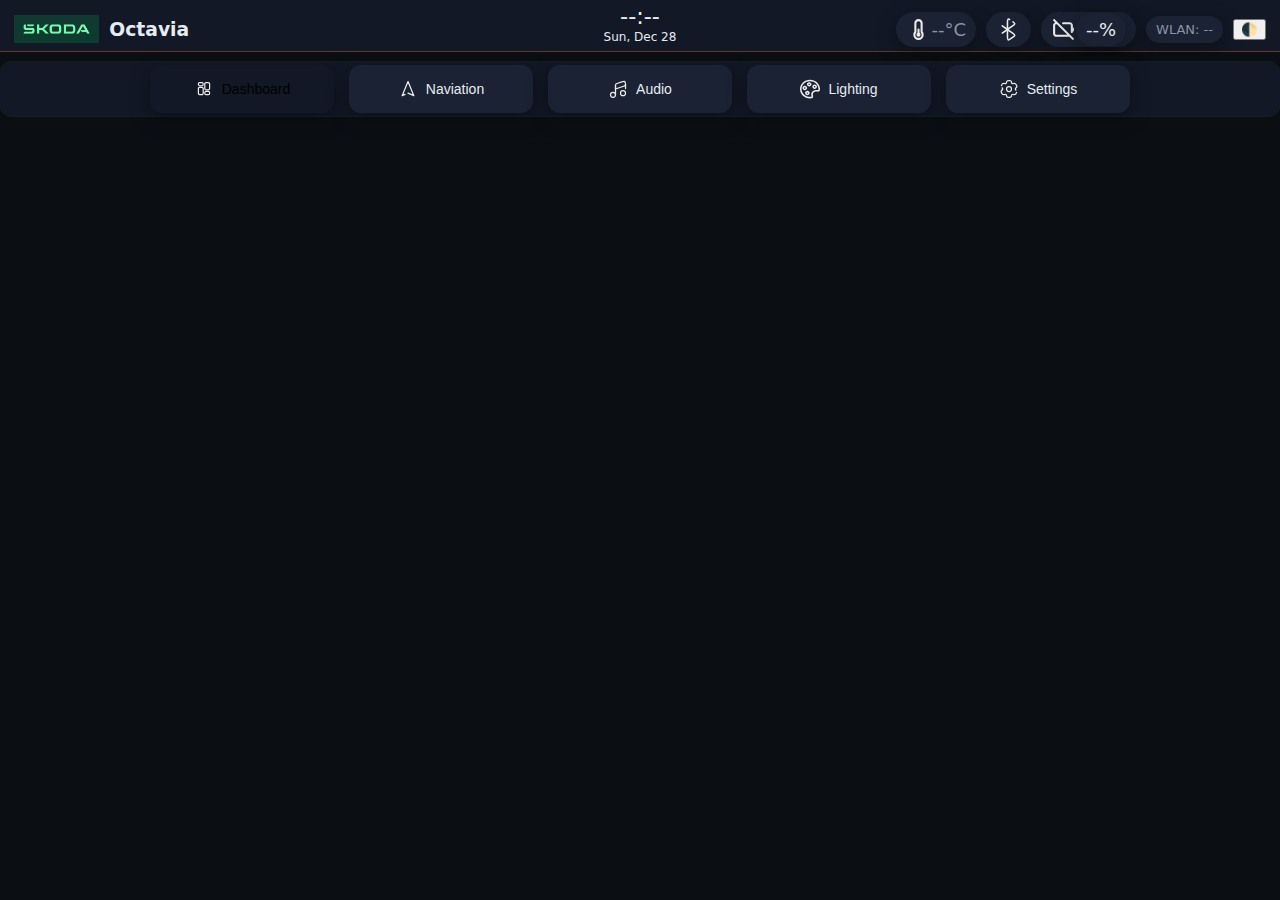
<file: RefactoredProject/Frontend/restructuredProject/static/index.html>
<!doctype html>
<html lang="de" data-theme="dark">
<head>
  <meta charset="utf-8" />
  <meta name="viewport" content="width=device-width, initial-scale=1" />
  <title>OctaControl</title>

  <link rel="stylesheet" href="./css/10-theme.css">
  <link rel="stylesheet" href="./css/20-base.css">
  <link rel="stylesheet" href="./css/30-components.css">
</head>

<body>
  <div class="app" id="app">
    <header class="topbar">
      <div class="topbar__left">
        <img src="./assets/images/skoda_logo.png" alt="Skoda Octavia">
        <h3>Octavia</h3>
        <!-- <span id="gpsPill" class="pill pill--muted">GPS: --</span> -->
    </div>
    
      <div class="topbar__center">
          <span id="clock" class="mono">--:--</span>
          <span id="date" class="mono">Sun, Dec 28</span>
      </div>

      <div class="topbar__right">
        <div class="pill pill--muted">
            <img src="./assets/icons/temperature-quarter-svgrepo-com.svg" alt="temperature icon">
            <span id="tempPill">--°C</span>
        </div>

        <div class="pill pill--muted">
            <img id="audioSource" src="./assets/icons/bluetooth-svgrepo-com.svg" alt="bluetooth icon">
        </div>

        <div class="pill pill--muted">
            <img src="./assets/icons/battery-slash-svgrepo-com.svg" alt="battery status">
            <span id="batteryPill" class="pill pill-muted">--%</span>
        </div>

        <span id="wifiPill" class="pill pill--muted">WLAN: --</span>
        <button id="themeBtn" title="Theme umschalten">🌓</button>
      </div>
    </header>

    <nav class="navibar">
        <button class="nav-btn active" data-view="dashboard">
            <img src="./assets/icons/dashboard-svgrepo-com.svg" alt="dashboard icon">
            <span>Dashboard</span>
        </button>
        <button class="nav-btn" data-view="navi">
            <img src="./assets/icons/navigation-svgrepo-com.svg" alt="navigation icon">
            <span>Naviation</span>
        </button>
        <button class="nav-btn" data-view="audio">
            <img src="./assets/icons/music-note-svgrepo-com.svg" alt="audio icon">
            <span>Audio</span>
        </button>
        <button class="nav-btn" data-view="lighting">
            <img src="./assets/icons/color-palette-svgrepo-com.svg" alt="lighting icon">
            <span>Lighting</span>
        </button>
        <button class="nav-btn" data-view="settings">
            <img src="./assets/icons/settings-svgrepo-com.svg" alt="settings icon">
            <span>Settings</span>
        </button>
    </nav>

    <main class="main">
      <section class="view active" id="view-dashboard"></section>
      <section class="view" id="view-audio"></section>
      <section class="view" id="view-navi"></section>
      <section class="view" id="view-sensors"></section>
      <section class="view" id="view-settings"></section>
    </main>
  </div>

  <script type="module" src="./js/app.js"></script>
</body>
</html>
</file>
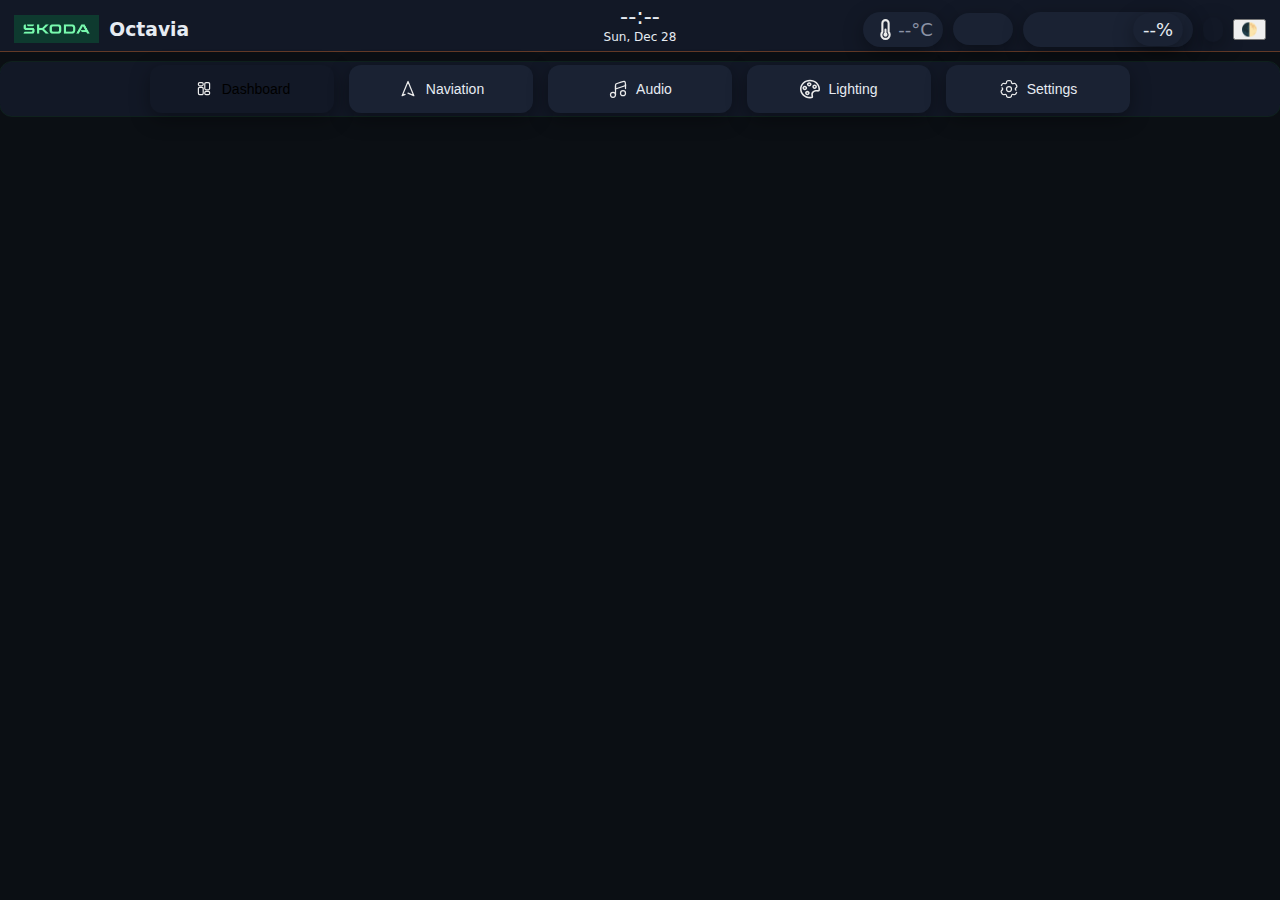
<file: RefactoredProject/Frontend/restructuredProject/templates/index.html>
<!doctype html>
<html lang="de" data-theme="dark">
<head>
  <meta charset="utf-8" />
  <meta name="viewport" content="width=device-width, initial-scale=1" />
  <title>OctaControl</title>

  <link rel="stylesheet" href="../static/assets/leaflet/leaflet.css">

  <link rel="stylesheet" href="../static/css/10-theme.css">
  <link rel="stylesheet" href="../static/css/20-base.css">
  <link rel="stylesheet" href="../static/css/30-components.css">
  <link rel="stylesheet" href="../static/css/40-dashboard.css">
  <link rel="stylesheet" href="../static/css/40-navi.css">
  <link rel="stylesheet" href="../static/css/40-lighting.css"> 
  <link rel="stylesheet" href="../static/css/40-settings.css">
  <link rel="stylesheet" href="../static/css/40-audio.css">
</head>

<body>
  <div class="app" id="app">
    <header class="topbar">
      <div class="topbar__left">
        <img src="../static/assets/images/skoda_logo.png" alt="Skoda Octavia">
        <h3>Octavia</h3>
    </div>
    
      <div class="topbar__center">
          <span id="clock" class="mono">--:--</span>
          <span id="date" class="mono">Sun, Dec 28</span>
      </div>

      <div class="topbar__right">

        <span class="spinner" role="status" aria-label="Lädt" id="globalLoader">
          <svg viewBox="0 0 50 50" aria-hidden="true">
            <circle class="spinner__track" cx="25" cy="25" r="20"></circle>
            <circle class="spinner__head"  cx="25" cy="25" r="20"></circle>
          </svg>
        </span>

        <div class="pill pill--muted">
            <img src="../static/assets/icons/temperature-quarter-svgrepo-com.svg" alt="temperature icon">
            <span id="tempPill">--°C</span>
        </div>

        <div class="pill pill--muted">
            <span class="icon icon--bluetooth" id="pill-bluetooth"></span>
            <span class="icon icon--radio" id="pill-radio"></span>
        </div>

        <div class="pill pill--muted">
            <span class="icon icon--battery-slash battery" data-battery="none"></span>
            <span class="icon icon--battery-empty battery" data-battery="empty"></span>
            <span class="icon icon--battery-low battery"   data-battery="low"></span>
            <span class="icon icon--battery-mid battery"   data-battery="mid"></span>
            <span class="icon icon--battery-full battery"  data-battery="full"></span>
            <span id="batteryPill" class="pill pill-muted">--%</span>
        </div>

        <span id="wifiPill" class="icon icon--network pill pill--muted"></span>

        <button id="themeBtn" title="Theme umschalten">🌓</button>
      </div>
    </header>

    <nav class="navibar">
        <button class="nav-btn active" data-view="dashboard">
            <img src="../static/assets/icons/dashboard-svgrepo-com.svg" alt="dashboard icon">
            <span>Dashboard</span>
        </button>
        <button class="nav-btn" data-view="navi">
            <img src="../static/assets/icons/navigation-svgrepo-com.svg" alt="navigation icon">
            <span>Naviation</span>
        </button>
        <button class="nav-btn" data-view="audio">
            <img src="../static/assets/icons/music-note-svgrepo-com.svg" alt="audio icon">
            <span>Audio</span>
        </button>
        <button class="nav-btn" data-view="lighting">
            <img src="../static/assets/icons/color-palette-svgrepo-com.svg" alt="lighting icon">
            <span>Lighting</span>
        </button>
        <button class="nav-btn" data-view="settings">
            <img src="../static/assets/icons/settings-svgrepo-com.svg" alt="settings icon">
            <span>Settings</span>
        </button>
    </nav>

    <main class="main">
      <section class="view active" id="view-dashboard"></section>
      <section class="view" id="view-audio"></section>
      <section class="view" id="view-navi"></section>
      <section class="view" id="view-lighting"></section>
      <section class="view" id="view-settings"></section>
    </main>
  </div>

  <script src="../static/assets/leaflet/leaflet.js"></script>
  <script type="module" src="../static/js/app.js"></script>
</body>
</html>
</file>
<file: RefactoredProject/Frontend/restructuredProject/static/css/10-theme.css>
:root {
  --bg: #0b0f14;
  --panel: #121826;
  --card: #1a2233;
  --fg: #e6ebf2;
  --muted: #8b93a6;

  --text: #ffffffad;

  --gap: 14px;
  --shadow: 0 6px 20px rgba(0,0,0,.35);


  --card-border: rgba(60, 200, 120, .18);
  --card-grad-1: rgba(35, 55, 70, .55);
  --card-grad-2: rgba(10, 20, 30, .70);
  --tile-bg: rgba(20, 45, 30, .55);
  --tile-border: rgba(60, 200, 120, .16);

  --object-background: #ffffff0f;

  --color-palette-skoda: #25d38a;
  --color-palette-ocean: #3b82f6;
  --color-palette-sunset: #fb7b2b;
  --color-palette-royal: #9b5cff;
  --color-palette-rose: #ff4fa3;
  --color-palette-pure: #e9eef6;
  --color-palette-warm: #f2a100;
  --color-palette-cool: #1fbad6;

  --system-color: var(--color-palette-sunset);
  --ui-accent: var(--system-color);
  --ui-accent-weak: color-mix(in srgb, var(--system-color) 20%, transparent);
  --ui-accent-weak_2: color-mix(in srgb, var(--system-color) 15%, transparent);
  --ui-accent-border: color-mix(in srgb, var(--system-color) 35%, transparent);
  --ui-accent-hover: color-mix(in srgb, var(--system-color) 85%, white);
  --ui-accent-active: color-mix(in srgb, var(--system-color) 85%, black);
  --ui-accent-bright: color-mix(in srgb,var(--system-color) 95%,white 5%);



  --light-blue: #42A5F5;
  --light-orange: #FFCA28;
  --light-green: #00d492;
  --light-purple: #AB47BC;

  --battery-empty: #6B7280;
  --battery-slash: #EF4444;
  --battery-low:   #F59E0B;
  --battery-mid:   #22C55E;
  --battery-full:  #16A34A;

  --network: #14B8A6;
  

  --bluetooth-background: #224A78;
  --bluetooth-color: #60A5FA;
  --bluetooth-highlight: #60A5FA;
  --bluetooth: #2563EB;

  
  --radio-background: #0F6B5E;
  --radio-color: #34D399;
  --radio-highlight: #34D399;

  --radio: #06B6D4;

  --disabled:  #64748B;

  --favorite: #FFC107;

  --system-shutdown: #DC2626;
  --system-shutdown-light: #a919193b;
  --system-shutdown-muted: #FCA5A5;

  --range-track: color-mix(in srgb, var(--card) 85%,black);
  --range-fill: #556b94;



  --ui-text-primary: var(--fg);
  --ui-text-secondary: var(--muted);
  --ui-text-muted: color-mix(in srgb, var(--muted) 75%, transparent);
  --ui-text-disabled: var(--disabled);

  --ui-text-weak: color-mix(in srgb, var(--fg) 65%, transparent);

}



html[data-theme="light"] {
  --bg: #f6f8fb;
  --panel: #ffffff;
  --card: #ffffff;
  --fg: #0c1220;
  --muted: #556079;
  --shadow: 0 6px 18px rgba(0,0,0,.10);

  --card-border: rgba(27, 111, 255, .18);
  --tile-bg: rgba(27, 111, 255, .10);
  --tile-border: rgba(27, 111, 255, .18);
}
</file>
<file: RefactoredProject/Frontend/restructuredProject/static/css/20-base.css>
* { box-sizing: border-box; }
html, body { height: 100%; }
body {
  margin: 0;
  font-family: system-ui, -apple-system, Segoe UI, Roboto, Arial, sans-serif;
  background: var(--bg);
  color: var(--fg);
  user-select: none;
  -webkit-tap-highlight-color: transparent;
}

.mono { 
    font-variant-numeric: tabular-nums;
    font-size: 1.4rem;
    font-weight: 400;
}

.app {
  height: 100vh;
  display: grid;
  grid-template-rows: 
    52px    /*Topbar*/
    64px    /*Navigation*/
    1fr;    /*Main*/
}


.topbar, .navibar {
  background: var(--panel);
  padding: 0 14px;
  display: flex;
  align-items: center;
}

.navibar {
    display: flex;
    gap: 15px;
    padding: 8px 150px;
    outline: 1px solid rgba(60, 200, 120, .1);
    border-radius: 12px;
    margin-top: 10px;
}

.topbar { 
    display: grid;
    grid-template-columns: 1fr auto 1fr;
    align-items: center;

    border-bottom: 1px solid var(--ui-accent-border);
}
.topbar__left {
    justify-self: start;
}
.topbar__left, .topbar__right, .topbar__center {
  display: flex;
  align-items: center;
  gap: 10px;
}

.topbar__left img {
    height: 28px;
    width: auto;
}

.topbar__center {
    justify-self: center;
    text-align: center;
    flex-direction: column;
    gap: 1px;
    margin-top: -12px;
}

.topbar__center #date {
    font-weight: lighter;
    font-size: 0.75rem;
}

.topbar__right {
    justify-self: end;
}

.main {
  padding: 14px;
  overflow: hidden;
}

.view { display: none; height: 100%; }
.view.active { display: block; }

section { height: 100%; }




.seperator_vertical {
  height: 58px;
  width: 1px;
  border: none;
  background-color: var(--ui-accent-border);
}
</file>
<file: RefactoredProject/Frontend/restructuredProject/static/css/30-components.css>
.pill {
  padding: 6px 10px;
  border-radius: 999px;
  background: var(--card);
  color: var(--fg);
  font-size: 13px;
  box-shadow: var(--shadow);
  display: flex;
  justify-content: center;
  align-items: center;
  min-height: 25px;
  max-height: 35px;
}

.pill img {
    height: 25px;
}
.pill span {
    font-size: large;
}

.pill--muted { color: var(--muted); }
.pill--ok { outline: 2px solid rgba(60, 200, 120, .55); }
.pill--warn { outline: 2px solid rgba(255, 170, 0, .55); }
.pill--bad { outline: 2px solid rgba(255, 60, 60, .55); }

.bottombar { gap: 10px; justify-content: space-between; }
.nav-btn {
  flex: 1;
  border: none;
  background: var(--card);
  color: var(--fg);
  border-radius: 12px;
  padding: 14px 8px;
  font-size: 14px;
  box-shadow: var(--shadow);
  cursor: pointer;

  display: flex;
  align-items: center;
  justify-content: center;
  gap: 8px;
}

.nav-btn img {
    width: 20px;
    height: 20px;
    flex-shrink: 0;
}
.nav-btn span {
    line-height: 1;
}

.nav-btn.active {
  background: var(--accent);
  color: #000;
}

.grid {
  display: grid;
  grid-template-columns: repeat(auto-fit, minmax(190px, 1fr));
  gap: var(--gap);
}

.card {
    position: relative;
    border-radius: 18px;
    padding: 18px 18px 16px;
    background: linear-gradient(135deg, var(--card-grad-1), var(--card-grad-2));
    border: 1px solid var(--card-border);
    box-shadow: var(--shadow);
    overflow: hidden;
    min-height: 130px;
}

.card-title {
  color: var(--muted);
  font-size: 18px;
  margin-bottom: 8px;
}

.card_top {
    display: flex;
    align-items: center;
    justify-content: space-between;
    margin-bottom: 10px;
}

.icon-tile {
    width: 34px;
    height: 34px;
    border-radius: 12px;
    display: inline-flex;
    align-items: center;
    justify-content: center;
    background: var(--tile-bg);
    border: 1px solid var(--tile-border);
}

.icon {
  width: 20px;
  height: 20px;
  background-color: var(--icon);
  display: inline-block;

  -webkit-mask-repeat: no-repeat;
  -webkit-mask-position: center;
  -webkit-mask-size: contain;

  mask-repeat: no-repeat;
  mask-position: center;
  mask-size: contain;
}

.nav-btn.active .icon {
  background-color: var(--icon-active);
}





.icon-tile{
  width: 34px;
  height: 34px;
  border-radius: 12px;
  display: inline-flex;
  align-items: center;
  justify-content: center;
  background: var(--tile-bg);
  border: 1px solid var(--tile-border);
}

.icon{
  width: 20px;
  height: 20px;
  background-color: var(--icon);
  display: inline-block;

  -webkit-mask-repeat: no-repeat;
  -webkit-mask-position: center;
  -webkit-mask-size: contain;

  mask-repeat: no-repeat;
  mask-position: center;
  mask-size: contain;
}


/*Icons*/
.icon--temp{
    -webkit-mask-image: url("../assets/icons/temperature-quarter-svgrepo-com.svg");
    mask-image: url("../assets/icons/temperature-quarter-svgrepo-com.svg");
}

.icon--hum{
    -webkit-mask-image: url("../assets/icons/humidity-svgrepo-com.svg");
    mask-image: url("../assets/icons/humidity-svgrepo-com.svg");
}

.icon--lux{
    -webkit-mask-image: url("../assets/icons/sun-svgrepo-com.svg");
    mask-image: url("../assets/icons/sun-svgrepo-com.svg");
}

.icon--audio{
    -webkit-mask-image: url("../assets/icons/music-note-svgrepo-com.svg");
    mask-image: url("../assets/icons/music-note-svgrepo-com.svg");
}

.icon--position{
    -webkit-mask-image: url("../assets/icons/position-location-svgrepo-com.svg");
    mask-image: url("../assets/icons/position-location-svgrepo-com.svg");
}
</file>
<file: RefactoredProject/Frontend/restructuredProject/static/assets/leaflet/leaflet.css>
/* required styles */

.leaflet-pane,
.leaflet-tile,
.leaflet-marker-icon,
.leaflet-marker-shadow,
.leaflet-tile-container,
.leaflet-pane > svg,
.leaflet-pane > canvas,
.leaflet-zoom-box,
.leaflet-image-layer,
.leaflet-layer {
	position: absolute;
	left: 0;
	top: 0;
	}
.leaflet-container {
	overflow: hidden;
	}
.leaflet-tile,
.leaflet-marker-icon,
.leaflet-marker-shadow {
	-webkit-user-select: none;
	   -moz-user-select: none;
	        user-select: none;
	  -webkit-user-drag: none;
	}
/* Prevents IE11 from highlighting tiles in blue */
.leaflet-tile::selection {
	background: transparent;
}
/* Safari renders non-retina tile on retina better with this, but Chrome is worse */
.leaflet-safari .leaflet-tile {
	image-rendering: -webkit-optimize-contrast;
	}
/* hack that prevents hw layers "stretching" when loading new tiles */
.leaflet-safari .leaflet-tile-container {
	width: 1600px;
	height: 1600px;
	-webkit-transform-origin: 0 0;
	}
.leaflet-marker-icon,
.leaflet-marker-shadow {
	display: block;
	}
/* .leaflet-container svg: reset svg max-width decleration shipped in Joomla! (joomla.org) 3.x */
/* .leaflet-container img: map is broken in FF if you have max-width: 100% on tiles */
.leaflet-container .leaflet-overlay-pane svg,
.leaflet-container .leaflet-marker-pane img,
.leaflet-container .leaflet-shadow-pane img,
.leaflet-container .leaflet-tile-pane img,
.leaflet-container img.leaflet-image-layer,
.leaflet-container .leaflet-tile {
	max-width: none !important;
	max-height: none !important;
	}

.leaflet-container.leaflet-touch-zoom {
	-ms-touch-action: pan-x pan-y;
	touch-action: pan-x pan-y;
	}
.leaflet-container.leaflet-touch-drag {
	-ms-touch-action: pinch-zoom;
	/* Fallback for FF which doesn't support pinch-zoom */
	touch-action: none;
	touch-action: pinch-zoom;
}
.leaflet-container.leaflet-touch-drag.leaflet-touch-zoom {
	-ms-touch-action: none;
	touch-action: none;
}
.leaflet-container {
	-webkit-tap-highlight-color: transparent;
}
.leaflet-container a {
	-webkit-tap-highlight-color: rgba(51, 181, 229, 0.4);
}
.leaflet-tile {
	filter: inherit;
	visibility: hidden;
	}
.leaflet-tile-loaded {
	visibility: inherit;
	}
.leaflet-zoom-box {
	width: 0;
	height: 0;
	-moz-box-sizing: border-box;
	     box-sizing: border-box;
	z-index: 800;
	}
/* workaround for https://bugzilla.mozilla.org/show_bug.cgi?id=888319 */
.leaflet-overlay-pane svg {
	-moz-user-select: none;
	}

.leaflet-pane         { z-index: 400; }

.leaflet-tile-pane    { z-index: 200; }
.leaflet-overlay-pane { z-index: 400; }
.leaflet-shadow-pane  { z-index: 500; }
.leaflet-marker-pane  { z-index: 600; }
.leaflet-tooltip-pane   { z-index: 650; }
.leaflet-popup-pane   { z-index: 700; }

.leaflet-map-pane canvas { z-index: 100; }
.leaflet-map-pane svg    { z-index: 200; }

.leaflet-vml-shape {
	width: 1px;
	height: 1px;
	}
.lvml {
	behavior: url(#default#VML);
	display: inline-block;
	position: absolute;
	}


/* control positioning */

.leaflet-control {
	position: relative;
	z-index: 800;
	pointer-events: visiblePainted; /* IE 9-10 doesn't have auto */
	pointer-events: auto;
	}
.leaflet-top,
.leaflet-bottom {
	position: absolute;
	z-index: 1000;
	pointer-events: none;
	}
.leaflet-top {
	top: 0;
	}
.leaflet-right {
	right: 0;
	}
.leaflet-bottom {
	bottom: 0;
	}
.leaflet-left {
	left: 0;
	}
.leaflet-control {
	float: left;
	clear: both;
	}
.leaflet-right .leaflet-control {
	float: right;
	}
.leaflet-top .leaflet-control {
	margin-top: 10px;
	}
.leaflet-bottom .leaflet-control {
	margin-bottom: 10px;
	}
.leaflet-left .leaflet-control {
	margin-left: 10px;
	}
.leaflet-right .leaflet-control {
	margin-right: 10px;
	}


/* zoom and fade animations */

.leaflet-fade-anim .leaflet-tile {
	will-change: opacity;
	}
.leaflet-fade-anim .leaflet-popup {
	opacity: 0;
	-webkit-transition: opacity 0.2s linear;
	   -moz-transition: opacity 0.2s linear;
	        transition: opacity 0.2s linear;
	}
.leaflet-fade-anim .leaflet-map-pane .leaflet-popup {
	opacity: 1;
	}
.leaflet-zoom-animated {
	-webkit-transform-origin: 0 0;
	    -ms-transform-origin: 0 0;
	        transform-origin: 0 0;
	}
.leaflet-zoom-anim .leaflet-zoom-animated {
	will-change: transform;
	}
.leaflet-zoom-anim .leaflet-zoom-animated {
	-webkit-transition: -webkit-transform 0.25s cubic-bezier(0,0,0.25,1);
	   -moz-transition:    -moz-transform 0.25s cubic-bezier(0,0,0.25,1);
	        transition:         transform 0.25s cubic-bezier(0,0,0.25,1);
	}
.leaflet-zoom-anim .leaflet-tile,
.leaflet-pan-anim .leaflet-tile {
	-webkit-transition: none;
	   -moz-transition: none;
	        transition: none;
	}

.leaflet-zoom-anim .leaflet-zoom-hide {
	visibility: hidden;
	}


/* cursors */

.leaflet-interactive {
	cursor: pointer;
	}
.leaflet-grab {
	cursor: -webkit-grab;
	cursor:    -moz-grab;
	cursor:         grab;
	}
.leaflet-crosshair,
.leaflet-crosshair .leaflet-interactive {
	cursor: crosshair;
	}
.leaflet-popup-pane,
.leaflet-control {
	cursor: auto;
	}
.leaflet-dragging .leaflet-grab,
.leaflet-dragging .leaflet-grab .leaflet-interactive,
.leaflet-dragging .leaflet-marker-draggable {
	cursor: move;
	cursor: -webkit-grabbing;
	cursor:    -moz-grabbing;
	cursor:         grabbing;
	}

/* marker & overlays interactivity */
.leaflet-marker-icon,
.leaflet-marker-shadow,
.leaflet-image-layer,
.leaflet-pane > svg path,
.leaflet-tile-container {
	pointer-events: none;
	}

.leaflet-marker-icon.leaflet-interactive,
.leaflet-image-layer.leaflet-interactive,
.leaflet-pane > svg path.leaflet-interactive,
svg.leaflet-image-layer.leaflet-interactive path {
	pointer-events: visiblePainted; /* IE 9-10 doesn't have auto */
	pointer-events: auto;
	}

/* visual tweaks */

.leaflet-container {
	background: #ddd;
	outline: 0;
	}
.leaflet-container a {
	color: #0078A8;
	}
.leaflet-container a.leaflet-active {
	outline: 2px solid orange;
	}
.leaflet-zoom-box {
	border: 2px dotted #38f;
	background: rgba(255,255,255,0.5);
	}


/* general typography */
.leaflet-container {
	font: 12px/1.5 "Helvetica Neue", Arial, Helvetica, sans-serif;
	}


/* general toolbar styles */

.leaflet-bar {
	box-shadow: 0 1px 5px rgba(0,0,0,0.65);
	border-radius: 4px;
	}
.leaflet-bar a,
.leaflet-bar a:hover {
	background-color: #fff;
	border-bottom: 1px solid #ccc;
	width: 26px;
	height: 26px;
	line-height: 26px;
	display: block;
	text-align: center;
	text-decoration: none;
	color: black;
	}
.leaflet-bar a,
.leaflet-control-layers-toggle {
	background-position: 50% 50%;
	background-repeat: no-repeat;
	display: block;
	}
.leaflet-bar a:hover {
	background-color: #f4f4f4;
	}
.leaflet-bar a:first-child {
	border-top-left-radius: 4px;
	border-top-right-radius: 4px;
	}
.leaflet-bar a:last-child {
	border-bottom-left-radius: 4px;
	border-bottom-right-radius: 4px;
	border-bottom: none;
	}
.leaflet-bar a.leaflet-disabled {
	cursor: default;
	background-color: #f4f4f4;
	color: #bbb;
	}

.leaflet-touch .leaflet-bar a {
	width: 30px;
	height: 30px;
	line-height: 30px;
	}
.leaflet-touch .leaflet-bar a:first-child {
	border-top-left-radius: 2px;
	border-top-right-radius: 2px;
	}
.leaflet-touch .leaflet-bar a:last-child {
	border-bottom-left-radius: 2px;
	border-bottom-right-radius: 2px;
	}

/* zoom control */

.leaflet-control-zoom-in,
.leaflet-control-zoom-out {
	font: bold 18px 'Lucida Console', Monaco, monospace;
	text-indent: 1px;
	}

.leaflet-touch .leaflet-control-zoom-in, .leaflet-touch .leaflet-control-zoom-out  {
	font-size: 22px;
	}


/* layers control */

.leaflet-control-layers {
	box-shadow: 0 1px 5px rgba(0,0,0,0.4);
	background: #fff;
	border-radius: 5px;
	}
.leaflet-control-layers-toggle {
	background-image: url(images/layers.png);
	width: 36px;
	height: 36px;
	}
.leaflet-retina .leaflet-control-layers-toggle {
	background-image: url(images/layers-2x.png);
	background-size: 26px 26px;
	}
.leaflet-touch .leaflet-control-layers-toggle {
	width: 44px;
	height: 44px;
	}
.leaflet-control-layers .leaflet-control-layers-list,
.leaflet-control-layers-expanded .leaflet-control-layers-toggle {
	display: none;
	}
.leaflet-control-layers-expanded .leaflet-control-layers-list {
	display: block;
	position: relative;
	}
.leaflet-control-layers-expanded {
	padding: 6px 10px 6px 6px;
	color: #333;
	background: #fff;
	}
.leaflet-control-layers-scrollbar {
	overflow-y: scroll;
	overflow-x: hidden;
	padding-right: 5px;
	}
.leaflet-control-layers-selector {
	margin-top: 2px;
	position: relative;
	top: 1px;
	}
.leaflet-control-layers label {
	display: block;
	}
.leaflet-control-layers-separator {
	height: 0;
	border-top: 1px solid #ddd;
	margin: 5px -10px 5px -6px;
	}

/* Default icon URLs */
.leaflet-default-icon-path {
	background-image: url(images/marker-icon.png);
	}


/* attribution and scale controls */

.leaflet-container .leaflet-control-attribution {
	background: #fff;
	background: rgba(255, 255, 255, 0.7);
	margin: 0;
	}
.leaflet-control-attribution,
.leaflet-control-scale-line {
	padding: 0 5px;
	color: #333;
	}
.leaflet-control-attribution a {
	text-decoration: none;
	}
.leaflet-control-attribution a:hover {
	text-decoration: underline;
	}
.leaflet-container .leaflet-control-attribution,
.leaflet-container .leaflet-control-scale {
	font-size: 11px;
	}
.leaflet-left .leaflet-control-scale {
	margin-left: 5px;
	}
.leaflet-bottom .leaflet-control-scale {
	margin-bottom: 5px;
	}
.leaflet-control-scale-line {
	border: 2px solid #777;
	border-top: none;
	line-height: 1.1;
	padding: 2px 5px 1px;
	font-size: 11px;
	white-space: nowrap;
	overflow: hidden;
	-moz-box-sizing: border-box;
	     box-sizing: border-box;

	background: #fff;
	background: rgba(255, 255, 255, 0.5);
	}
.leaflet-control-scale-line:not(:first-child) {
	border-top: 2px solid #777;
	border-bottom: none;
	margin-top: -2px;
	}
.leaflet-control-scale-line:not(:first-child):not(:last-child) {
	border-bottom: 2px solid #777;
	}

.leaflet-touch .leaflet-control-attribution,
.leaflet-touch .leaflet-control-layers,
.leaflet-touch .leaflet-bar {
	box-shadow: none;
	}
.leaflet-touch .leaflet-control-layers,
.leaflet-touch .leaflet-bar {
	border: 2px solid rgba(0,0,0,0.2);
	background-clip: padding-box;
	}


/* popup */

.leaflet-popup {
	position: absolute;
	text-align: center;
	margin-bottom: 20px;
	}
.leaflet-popup-content-wrapper {
	padding: 1px;
	text-align: left;
	border-radius: 12px;
	}
.leaflet-popup-content {
	margin: 13px 19px;
	line-height: 1.4;
	}
.leaflet-popup-content p {
	margin: 18px 0;
	}
.leaflet-popup-tip-container {
	width: 40px;
	height: 20px;
	position: absolute;
	left: 50%;
	margin-left: -20px;
	overflow: hidden;
	pointer-events: none;
	}
.leaflet-popup-tip {
	width: 17px;
	height: 17px;
	padding: 1px;

	margin: -10px auto 0;

	-webkit-transform: rotate(45deg);
	   -moz-transform: rotate(45deg);
	    -ms-transform: rotate(45deg);
	        transform: rotate(45deg);
	}
.leaflet-popup-content-wrapper,
.leaflet-popup-tip {
	background: white;
	color: #333;
	box-shadow: 0 3px 14px rgba(0,0,0,0.4);
	}
.leaflet-container a.leaflet-popup-close-button {
	position: absolute;
	top: 0;
	right: 0;
	padding: 4px 4px 0 0;
	border: none;
	text-align: center;
	width: 18px;
	height: 14px;
	font: 16px/14px Tahoma, Verdana, sans-serif;
	color: #c3c3c3;
	text-decoration: none;
	font-weight: bold;
	background: transparent;
	}
.leaflet-container a.leaflet-popup-close-button:hover {
	color: #999;
	}
.leaflet-popup-scrolled {
	overflow: auto;
	border-bottom: 1px solid #ddd;
	border-top: 1px solid #ddd;
	}

.leaflet-oldie .leaflet-popup-content-wrapper {
	-ms-zoom: 1;
	}
.leaflet-oldie .leaflet-popup-tip {
	width: 24px;
	margin: 0 auto;

	-ms-filter: "progid:DXImageTransform.Microsoft.Matrix(M11=0.70710678, M12=0.70710678, M21=-0.70710678, M22=0.70710678)";
	filter: progid:DXImageTransform.Microsoft.Matrix(M11=0.70710678, M12=0.70710678, M21=-0.70710678, M22=0.70710678);
	}
.leaflet-oldie .leaflet-popup-tip-container {
	margin-top: -1px;
	}

.leaflet-oldie .leaflet-control-zoom,
.leaflet-oldie .leaflet-control-layers,
.leaflet-oldie .leaflet-popup-content-wrapper,
.leaflet-oldie .leaflet-popup-tip {
	border: 1px solid #999;
	}


/* div icon */

.leaflet-div-icon {
	background: #fff;
	border: 1px solid #666;
	}


/* Tooltip */
/* Base styles for the element that has a tooltip */
.leaflet-tooltip {
	position: absolute;
	padding: 6px;
	background-color: #fff;
	border: 1px solid #fff;
	border-radius: 3px;
	color: #222;
	white-space: nowrap;
	-webkit-user-select: none;
	-moz-user-select: none;
	-ms-user-select: none;
	user-select: none;
	pointer-events: none;
	box-shadow: 0 1px 3px rgba(0,0,0,0.4);
	}
.leaflet-tooltip.leaflet-clickable {
	cursor: pointer;
	pointer-events: auto;
	}
.leaflet-tooltip-top:before,
.leaflet-tooltip-bottom:before,
.leaflet-tooltip-left:before,
.leaflet-tooltip-right:before {
	position: absolute;
	pointer-events: none;
	border: 6px solid transparent;
	background: transparent;
	content: "";
	}

/* Directions */

.leaflet-tooltip-bottom {
	margin-top: 6px;
}
.leaflet-tooltip-top {
	margin-top: -6px;
}
.leaflet-tooltip-bottom:before,
.leaflet-tooltip-top:before {
	left: 50%;
	margin-left: -6px;
	}
.leaflet-tooltip-top:before {
	bottom: 0;
	margin-bottom: -12px;
	border-top-color: #fff;
	}
.leaflet-tooltip-bottom:before {
	top: 0;
	margin-top: -12px;
	margin-left: -6px;
	border-bottom-color: #fff;
	}
.leaflet-tooltip-left {
	margin-left: -6px;
}
.leaflet-tooltip-right {
	margin-left: 6px;
}
.leaflet-tooltip-left:before,
.leaflet-tooltip-right:before {
	top: 50%;
	margin-top: -6px;
	}
.leaflet-tooltip-left:before {
	right: 0;
	margin-right: -12px;
	border-left-color: #fff;
	}
.leaflet-tooltip-right:before {
	left: 0;
	margin-left: -12px;
	border-right-color: #fff;
	}
</file>
<file: RefactoredProject/Frontend/restructuredProject/static/css/40-dashboard.css>
.dashboard .dashboard__grid {
  display: grid;
  grid-template-columns: repeat(4, minmax(220px, 1fr));
  gap: 18px;
}



.dashboard .dashboard-card {
  position: relative;
  border-radius: 18px;
  padding: 18px 18px 16px;
  min-height: 130px;

  background: linear-gradient(135deg, var(--card-grad-1), var(--card-grad-2));
  border: 1px solid var(--card-border);
  box-shadow: var(--shadow);
  overflow: hidden;
}

.dashboard .card__top {
  display: flex;
  align-items: center;
  justify-content: space-between;
  margin-bottom: 10px;
}

.dashboard .big {
  font-size: 30px;
  letter-spacing: 0.2px;
  display: inline-flex;
  align-items: baseline;
  gap: 6px;
}

.dashboard .big__unit {
  color: var(--muted);
  font-size: 13px;
  letter-spacing: 0;
  line-height: 1;
}

.big__card {
    display: grid;
    grid-template-columns: 1fr 1fr;
    gap: 20px;
}

.map_card, .audio_card {
    height: 100%;
    margin-top: 15px;
    border-radius: 18px;
    padding: 18px;
    background: linear-gradient(135deg, var(--card-grad-1), var(--card-grad-2));
    border: 1px solid var(--card-border);
    box-shadow: var(--shadow);
}

#map {
    flex: 1;
    min-height: 0;
    height: 30dvh;
    width: 100%;
    border-radius: 14px;
}

.map_info {
    display: flex;
    justify-content: space-evenly;
    margin-top: 20px;
}

.map_info_tile {
    display: flex;
    flex-direction: column;
    align-items: center;
}
</file>
<file: RefactoredProject/Frontend/restructuredProject/static/css/40-navi.css>
#navi {
    height: 100%;
    width: 100%;
    display: flex;
    flex-direction: column;
    gap: var(--gap);
}

.map-data {
    display: flex;
    justify-content: space-evenly;
    align-items: center;
    margin-bottom: var(--gap);
}

.map-container {
    width: 100%;
    height: 64dvh;
}

#main_map {
    width: 100%;
    height: 100%;
}

.map-data-block {
    display: flex;
    align-items: self-start;
    gap: 15px;
    padding: 1px 52px;
    border-radius: 15px;
    border: 1px solid var(--ui-accent-border);
}


[data-quality="poor"]    { color: var(--battery-slash); }
[data-quality="medium"] { color: var(--battery-low); }
[data-quality="good"]   { color: var(--battery-full); }
</file>
<file: RefactoredProject/Frontend/restructuredProject/static/css/40-lighting.css>
.wrapper-container {
  display: flex;
  justify-content: center;
  align-items: flex-start;
  padding: 18px;
}

.controller.lighting-card {
  width: 650px;
  padding: 18px 18px 16px;
  border-radius: 18px;
  -webkit-box-shadow: 0px 0px 47px -1px var(--ui-accent-border); 
  box-shadow: 0px 0px 47px -1px var(--ui-accent-border);
}

.lighting-head {
  display: flex;
  align-items: center;
  justify-content: space-between;
  gap: 16px;
  padding: 6px 4px 14px;
}

.lighting-head__left {
  display: flex;
  align-items: center;
  gap: 12px;
  min-width: 0;
}

.lighting-icon {
  width: 34px;
  height: 34px;
  border-radius: 10px;
  display: grid;
  place-items: center;
  color: var(--ui-accent);
  background: color-mix(in oklab, var(--ui-accent) 18%, transparent);
  -webkit-box-shadow: 0px 0px 14px 5px var(--ui-accent-border); 
  box-shadow: 0px 0px 14px 5px var(--ui-accent-border);
}

.lighting-titles { min-width: 0; }
.lighting-title {
  font-weight: 700;
  font-size: 18px;
  line-height: 1.1;
}
.lighting-subtitle {
  margin-top: 2px;
  font-size: 12.5px;
  opacity: 0.7;
}

.color-bar {
  display: block;
  width: 100%;
  height: 10px;
  border-radius: 999px;
  margin: 6px 0 16px;
  background: color-mix(in oklab, var(--ui-accent) 75%, transparent);
  box-shadow: 0 0 0 1px rgba(255,255,255,0.06) inset;
}

.brightness {
  padding: 2px 4px 14px;
}

.brightness__row {
  display: flex;
  align-items: baseline;
  justify-content: space-between;
  margin-bottom: 10px;
}

.brightness__label {
  font-size: 13px;
  opacity: 0.75;
}

.brightness__value {
  font-weight: 700;
  opacity: 0.9;
}

.brightness__slider {
  width: 100%;
}

.presets {
  padding: 6px 4px 14px;
}

.presets__label {
  font-size: 13px;
  opacity: 0.75;
  margin-bottom: 10px;
}

.preset-grid {
  display: grid;
  grid-template-columns: repeat(4, minmax(0, 1fr));
  gap: 12px;
}

.preset {
  height: 42px;
  border-radius: 1px;
  border: 0;
  cursor: pointer;
  background: linear-gradient(
    180deg,
    color-mix(in oklab, var(--preset) 92%, white 8%),
    color-mix(in oklab, var(--preset) 92%, black 8%)
  );
  box-shadow:
    0 10px 22px rgba(0,0,0,0.25),
    0 0 0 1px rgba(255,255,255,0.10) inset;
}

.preset[data-active="true"] {
  outline: 2px solid rgba(255,255,255,0.9);
  outline-offset: 3px;
}

.preset {
  position: relative;
  overflow: hidden;
}
.preset::after {
  content: attr(data-name);
  position: absolute;
  inset: 0;
  display: grid;
  place-items: center;

  font-size: 12px;
  font-weight: 600;
  letter-spacing: 0.02em;

  color: white;
  background: rgba(0,0,0,0.45);
  backdrop-filter: blur(2px);

  opacity: 0;
  transition: opacity 160ms ease;
  pointer-events: none;
}

.preset:hover::after,
.preset:focus-visible::after,
.preset[data-active="true"]::after {
  opacity: 1;
}

.lighting-info {
  margin-top: 8px;
  padding: 12px 12px;
  border-radius: 14px;
  background: rgba(255,255,255,0.06);
  font-size: 13px;
  line-height: 1.35;
  opacity: 0.85;
}

.lighting-info__em {
  color: var(--ui-accent);
  font-weight: 700;
}
</file>
<file: RefactoredProject/Frontend/restructuredProject/static/css/40-settings.css>
.settings {
  display: flex;
  justify-content: space-around;
}

.settings .headline {
  margin: 0;
  padding: 0;
}

.settings h3 {
  margin: 0;
  padding: 0;
}

.description {
  color: var(--text);
  padding: 0;
  margin: 0;
}

.centered-panel {
  width: 65%;
  height: 100%;
  align-items: start;
  overflow-y: auto;
  -webkit-box-shadow: 0px 0px 47px -1px var(--ui-accent-border);
  box-shadow: 0px 0px 47px -1px var(--ui-accent-border);
  padding: 17px;
  border-radius: 22px;
}
.centered-panel::-webkit-scrollbar {
  display: none;
}

.subheading {
  font-weight: lighter;
  font-size: 1.4rem;
  margin-top: 13px;
  margin-bottom: 5px;
  color: var(--text);
}

.panel .subheading {
  font-size: 1.3rem;
  margin: 0;
  margin-bottom: 7px;
  color: white;
}

.settings .panel {
  display: flex;
  flex-direction: row;
  align-items: center;
  justify-content: flex-start;
  gap: 14px;

  width: 100%;
  background: linear-gradient(135deg, var(--card-grad-1), var(--card-grad-2));
  border-radius: 16px;
  
  padding: 11px 16px;
  margin: 2px 0px;
  border: 1px solid var(--ui-accent-weak);
  transition: background 160ms ease, border-color 160ms ease;
}

.settings .panel .switch,
.settings .panel .icon--arrow {
  margin-left: auto;
}

.settings .panel-system:hover {
  background: linear-gradient(
    135deg,
    color-mix(in srgb, var(--card-grad-1) 82%, white),
    color-mix(in srgb, var(--card-grad-2) 82%, white)
  );
  border-color: color-mix(in srgb, var(--ui-accent-border) 70%, white);
}

.settings .panel-system.panel-shutdown:hover {
  background: linear-gradient(
    135deg,
    color-mix(in srgb, var(--system-shutdown-light) 92%, white),
    var(--system-shutdown-light)
  );
}

.icon-wrapper {
  width: 7dvh;
  height: 7dvh;
  background-color: var(--ui-accent-weak);
  display: flex;
  align-items: center;
  justify-content: center;
  border-radius: 10px;
}

.settings .icon {
  height: 100%;
  width: 45%;
  border-radius: 10px;
}

.shutdown-background {
  background-color: var(--system-shutdown-light);
}
.settings .power-off {
  color: var(--system-shutdown);
}

.settings .information {
  display: flex;
  flex-direction: column;
  align-items: flex-start;
  padding: 6px 20px;
  gap: 2px;
  margin-top: 15px;
}

.line {
  display: flex;
  flex-direction: row;
  justify-content: space-between;
  width: 100%;
}

.light-text {
  font-weight: lighter;
  font-size: 1rem;
  margin: 0;
  color: var(--text);
}


.settings .panel-group{
  width: 100%;
}

.settings .panel-details{
  display: grid;
  grid-template-rows: 0fr;
  overflow: hidden;
  margin: 0 0 6px 0;
  border-radius: 16px;
  border: 1px solid var(--ui-accent-border);
  background: color-mix(in srgb, var(--card-grad-1) 25%, transparent);
  transition: grid-template-rows 260ms ease, border-color 160ms ease, background 160ms ease;
}

.settings .panel-details__inner{
  overflow: hidden;
  padding: 12px 16px 14px 16px;
  opacity: 0;
  transform: translateY(-2px);
  transition: opacity 220ms ease, transform 220ms ease;
}

.settings .panel-details.is-open{
  grid-template-rows: 1fr;
}

.settings .panel-details.is-open .panel-details__inner{
  opacity: 1;
  transform: translateY(0);
}

.details-grid{
  display: grid;
  grid-template-columns: 1fr;
  gap: 12px;
}

@media (min-width: 860px){
  .details-grid{
    grid-template-columns: 1fr 1fr;
  }
  .details-card--full{
    grid-column: 1 / -1;
  }
}

.details-card{
  border-radius: 14px;
  border: 1px solid color-mix(in srgb, var(--ui-accent-border) 65%, transparent);
  background: color-mix(in srgb, var(--card-grad-2) 18%, transparent);
  padding: 12px 12px 10px 12px;
  max-height: 50dvh;
  overflow-y: auto;
}

.details-title{
  font-weight: 600;
  margin-bottom: 10px;
  color: white;
}

.details-actions{
  display: flex;
  justify-content: flex-end;
  margin: -2px 0 8px 0;
}

.details-list{
  list-style: none;
  padding: 0;
  margin: 0;
  display: flex;
  flex-direction: column;
  gap: 8px;
}

.details-item{
  display: flex;
  align-items: center;
  justify-content: space-between;
  gap: 10px;
  padding: 8px 10px;
  border-radius: 12px;
  background: color-mix(in srgb, var(--card-grad-1) 10%, transparent);
  border: 1px solid color-mix(in srgb, var(--ui-accent-border) 45%, transparent);
}

.details-item__label{
  color: var(--text);
  font-size: 1rem;
}

.details-btn{
  border: 1px solid color-mix(in srgb, var(--ui-accent-border) 70%, transparent);
  background: transparent;
  color: white;
  padding: 7px 10px;
  border-radius: 12px;
  cursor: pointer;
  transition: transform 120ms ease, background 120ms ease, border-color 120ms ease;
}

.details-btn:hover:not(:disabled){
  background: color-mix(in srgb, var(--ui-accent-weak) 45%, transparent);
  border-color: color-mix(in srgb, var(--ui-accent-border) 70%, white);
}

.details-btn:active:not(:disabled){
  transform: scale(0.98);
}

.details-btn:disabled{
  opacity: 0.45;
  cursor: not-allowed;
}

.details-btn--primary{
  background: color-mix(in srgb, var(--ui-accent-weak) 70%, transparent);
}

.details-form{
  display: grid;
  grid-template-columns: 1fr;
  gap: 10px;
}

@media (min-width: 860px){
  .details-form{
    grid-template-columns: 1fr 1fr auto;
    align-items: end;
  }
}

.details-field{
  display: flex;
  flex-direction: column;
  gap: 6px;
}

.details-field__label{
  color: var(--text);
  font-size: 0.95rem;
}

.details-input{
  height: 36px;
  border-radius: 12px;
  padding: 0 10px;
  border: 1px solid color-mix(in srgb, var(--ui-accent-border) 70%, transparent);
  background: color-mix(in srgb, var(--card-grad-2) 10%, transparent);
  color: white;
  outline: none;
}

.details-input:focus{
  border-color: color-mix(in srgb, var(--ui-accent-border) 65%, white);
}
</file>
<file: RefactoredProject/Frontend/restructuredProject/static/css/40-audio.css>
.audio {
  display: flex;
  justify-content: center;
}

.audio .card {
  padding: 0;
  overflow: hidden;
  width: 85%;
  -webkit-box-shadow: 0px 0px 47px -1px var(--ui-accent-border);
  box-shadow: 0px 0px 47px -1px var(--ui-accent-border);
}

.audio__tabs { display: flex; }

.audio__tabs .tab {
  width: 50%;
  display: flex;
  align-items: center;
  justify-content: center;
  gap: 0.6rem;

  background-color: transparent;
  border: 0;
  border-bottom: 1px solid var(--disabled);
  padding: 1rem 0;
  cursor: pointer;

  opacity: 0.6;
  position: relative;

  font-size: 1.2rem;
  color: var(--disabled);
}

.audio__tabs .icon {
  width: 30px;
  height: 30px;
  background-color: var(--disabled);
}

.audio__tabs .tab--bt.is-active {
  color: var(--bluetooth-color);
  background: var(--bluetooth-background);
  border-bottom: 1px solid var(--bluetooth-highlight);
  opacity: 1;
}
.tab--bt.is-active .icon {
  background-color: var(--bluetooth-color);
}

.audio__tabs .tab--fm.is-active {
  color: var(--radio-color);
  background: var(--radio-background);
  border-bottom: 1px solid var(--radio-highlight);
  opacity: 1;
}
.tab--fm.is-active .icon {
  background-color: var(--radio-color);
}

.audio__body {
  padding: 5px 35px;
}


.current--song {
  display: flex;
  flex-direction: row;
  align-items: center;
  justify-content: flex-start;
}

.song-image {
  height: 20dvh;
  border-radius: 26px;
  margin-right: var(--gap);
}

.position--marker {
  width: 100%;
  height: 50px;
  margin-bottom: 20px;
  margin-top: 20px;
  background-color: rgba(255, 255, 255, 0.216);
}
.bluetooth--position {
  width: 100%;
}
.position--description {
  display: flex;
  flex-direction: row;
  align-items: center;
  justify-content: space-between;
}

.bluetooth--controller {
  display: flex;
  width: 100%;
  height: 95px;
  background-color: rgba(240, 248, 255, 0.044);
  flex-direction: row;
  align-items: center;
  justify-content: center;
  gap: var(--gap);
}
.bluetooth--toggle-wrapper {
  width: 74px;
  height: 74px;
  border: none;
  border-radius: 999px;
  background-color: rgba(255, 255, 255, 0.1);
  display: flex;
  align-items: center;
  justify-content: center;
}


.bluetooth--previous {
  -webkit-mask-image: url("../assets/icons/previous-svgrepo-com.svg");
  mask-image: url("../assets/icons/previous-svgrepo-com.svg");
  width: 38px;
  height: 38px;
  background-color: white;
}
.bluetooth--toggle {
  -webkit-mask-image: url("../assets/icons/pause-svgrepo-com.svg");
  mask-image: url("../assets/icons/pause-svgrepo-com.svg");
  width: 100%;
  height: 48%;
  background-color: white;
}
.bluetooth--skip {
  -webkit-mask-image: url("../assets/icons/skip-svgrepo-com.svg");
  mask-image: url("../assets/icons/skip-svgrepo-com.svg");
  width: 38px;
  height: 38px;
  background-color: white;
}

.bluetooth--toggle.is-playing {
  -webkit-mask-image: url("../assets/icons/pause-svgrepo-com.svg");
  mask-image: url("../assets/icons/pause-svgrepo-com.svg");
}
.bluetooth--toggle.is-paused {
  -webkit-mask-image: url("../assets/icons/play-svgrepo-com.svg");
  mask-image: url("../assets/icons/play-svgrepo-com.svg");
}

.bluetooth--toggle-wrapper.is-playing {
  background-color: var(--ui-accent);
}
.bluetooth--toggle-wrapper.is-paused {
  background-color: rgba(255, 255, 255, 0.1);
}




.volume--container {
  width: 100%;
  display: flex;
  flex-direction: row;
  align-items: center;
  justify-content: space-around;
  margin-top: 20px;
}

.volume--slider {
  width: 85%;
}
</file>
